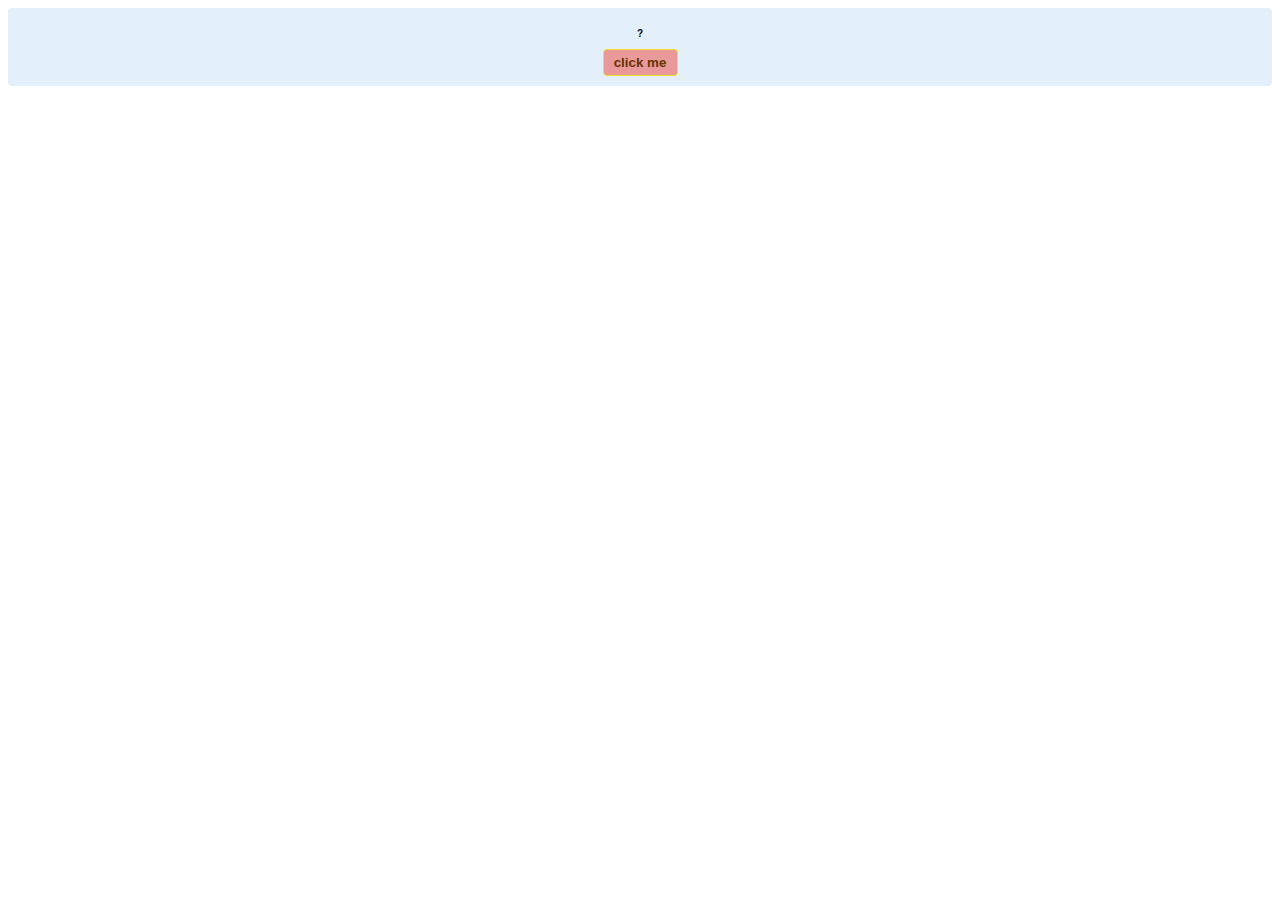
<file: hello-world.html>
<!DOCTYPE html>
<!-- HTML5 Hello world by kirupa - http://www.kirupa.com/html5/getting_your_feet_wet_html5_pg1.htm -->
<html lang="en-us">

<head>
<meta charset="utf-8">
<title>Hello...</title>
<style type="text/css">
#mainContent {
	font-family: Arial, Helvetica, sans-serif;
	font-size: x-small;
	font-weight: bold;
	background-color: #E3F0FB;
	border-radius: 4px;
	padding: 10px;
	text-align: center;
}
.buttonStyle {
	border-radius: 4px;
	border: thin solid #F0E020;
	padding: 5px;
	background-color: #E99999;
	font-family: "Segoe UI", Tahoma, Geneva, Verdana, sans-serif;
	font-weight: bold;
	color: #663300;
	width: 75px;
}

.buttonStyle:hover {
	border: thin solid #FFCC00;
	background-color: #FCF9D6;
	color: #996633;
	cursor: pointer;
}
.buttonStyle:active {
	border: thin solid #99CC00;
	background-color: #F5FFD2;
	color: #669900;
	cursor: pointer;
}

</style>
</head>

<body>
<div id="mainContent">
<p id="helloText">?</p>
<button id="clickButton" class="buttonStyle">click me</button>
</div>
<script> 
var myButton = document.getElementById("clickButton");
var myText = document.getElementById("helloText");

myButton.addEventListener('click', doSomething, false)

function doSomething() {
	myText.textContent = "hello, world!";
}
</script>

</body>
</html>
</file>
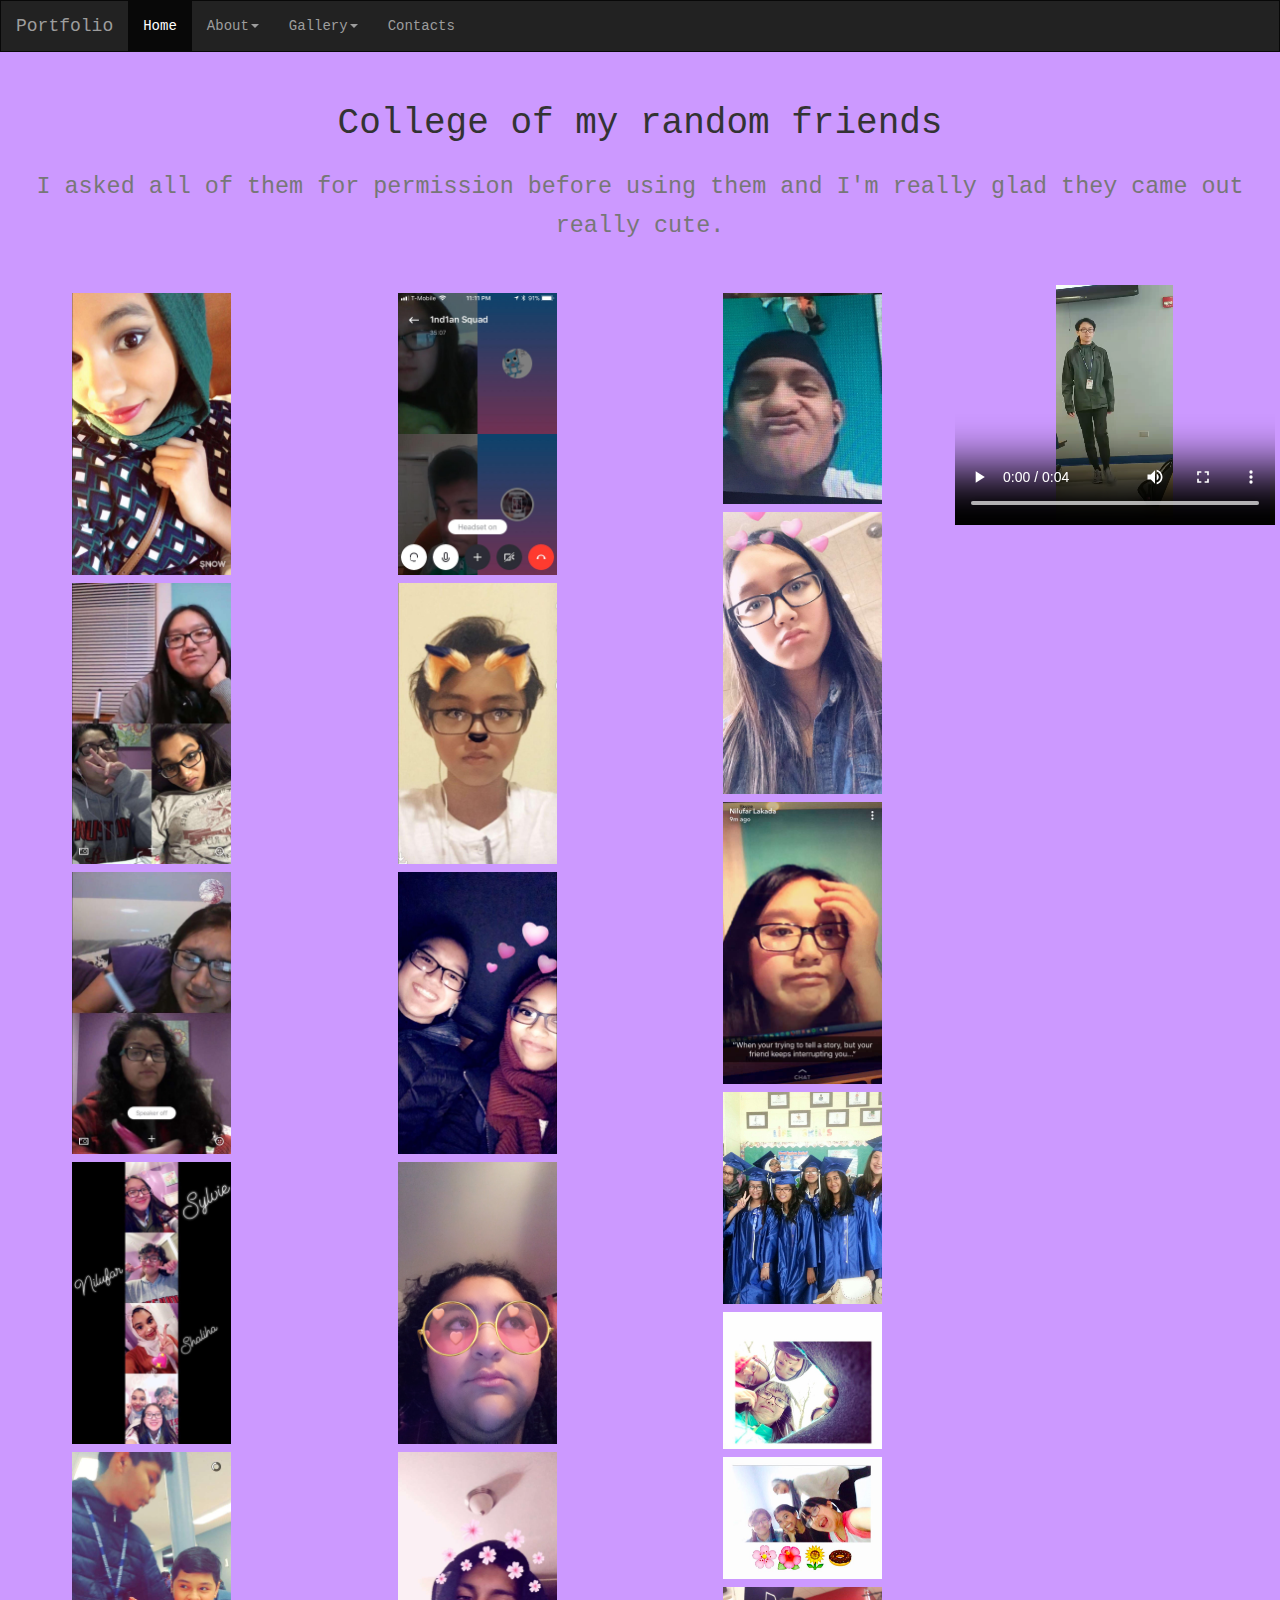
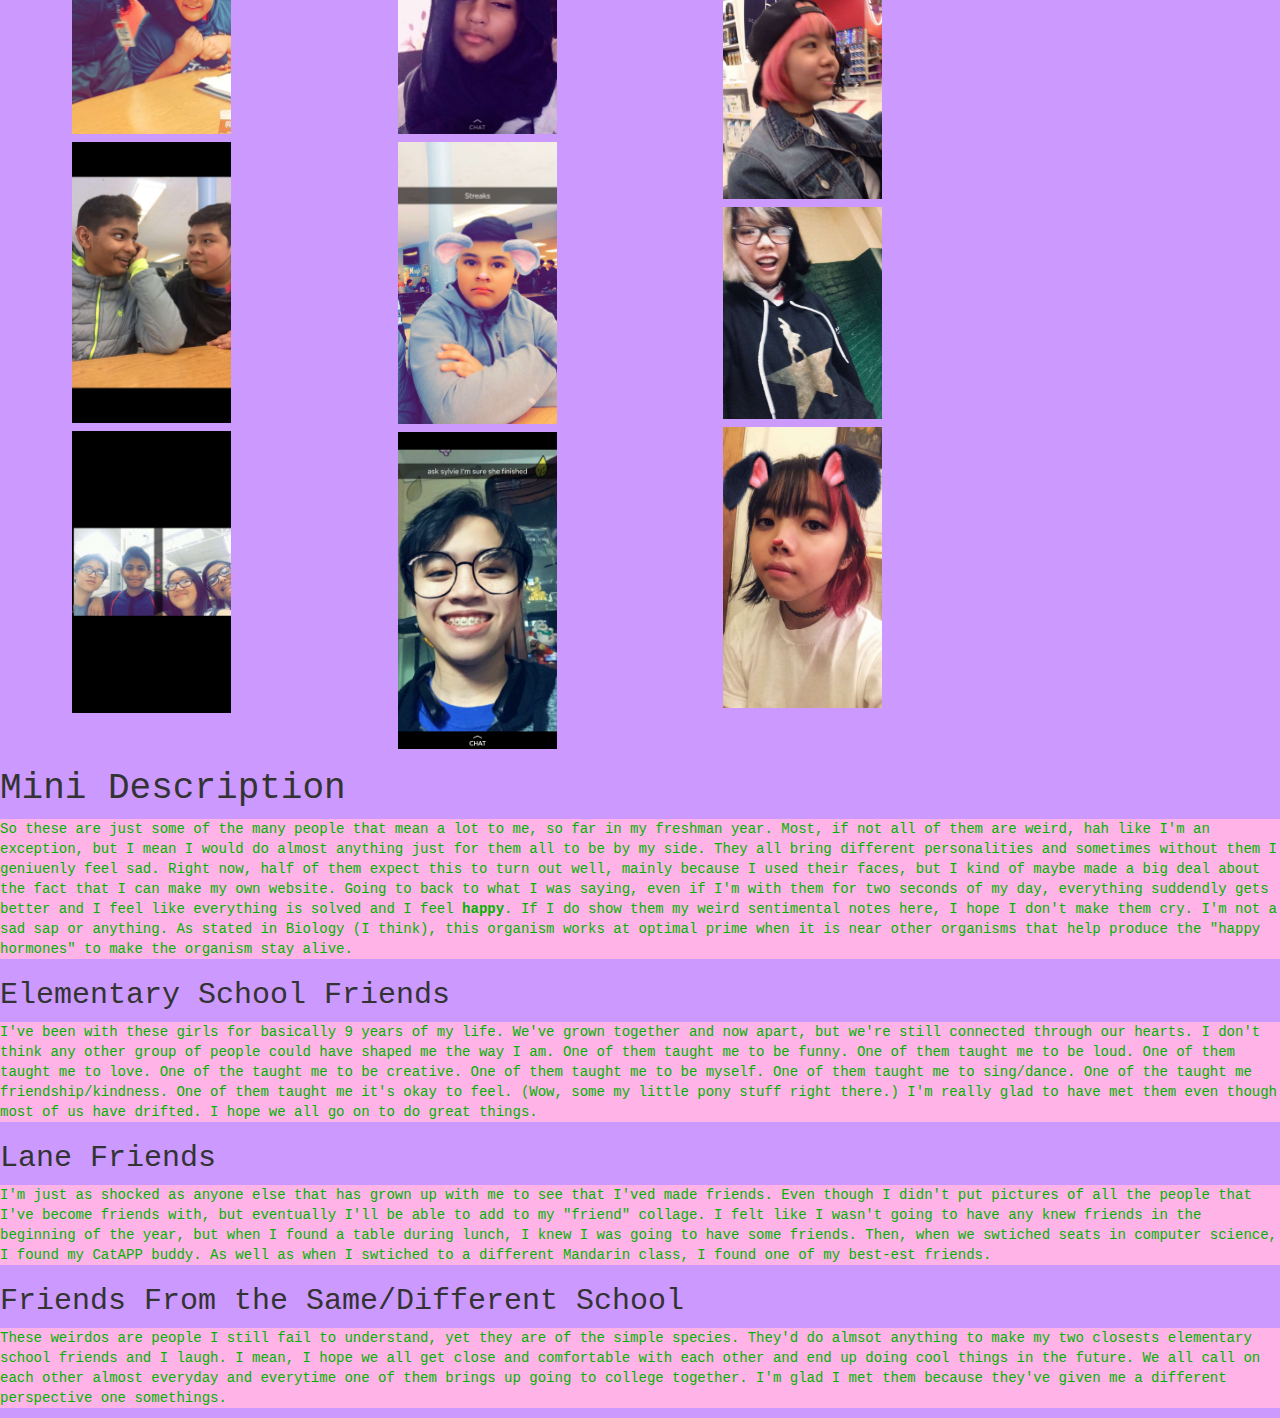
<file: HTML/Final_Project/page3.html>
<!DOCTYPE html>
<html lang="en">
    <head><title>Bootstrap Example</title>
  <meta charset="utf-8">
  <meta name="viewport" content="width=device-width, initial-scale=1">
  <link rel="stylesheet" href="https://maxcdn.bootstrapcdn.com/bootstrap/3.3.7/css/bootstrap.min.css">
  <script src="https://ajax.googleapis.com/ajax/libs/jquery/3.3.1/jquery.min.js"></script>
  <script src="https://maxcdn.bootstrapcdn.com/bootstrap/3.3.7/js/bootstrap.min.js"></script>
  <link rel="stylesheet" type="text/css" href="external.css"> 
  <style>
  * {
    box-sizing: border-box;
}

body {
    margin: 0;
    font-family: Arial;
    background-color:#cc99ff;
    font-family: Courier;
}

.header {
    text-align: center;
    padding: 32px;
}

.row {
    display: -ms-flexbox; /* IE10 */
    display: flex;
    -ms-flex-wrap: wrap; /* IE10 */
    flex-wrap: wrap;
    padding: 0 4px;
}

.column {
    -ms-flex: 25%; /* IE10 */
    flex: 25%;
    max-width: 25%;
    padding: 0 4px;
}

.column img {
    margin-top: 8px;
    vertical-align: middle;
}

@media (max-width: 800px) {
    .column {
        -ms-flex: 50%;
        flex: 50%;
        max-width: 50%;
    }
}

@media (max-width: 600px) {
    .column {
        -ms-flex: 100%;
        flex: 100%;
        max-width: 100%;
    }
}

p {
      background-color:#ffb3e6;
      font-family: Courier;
      color:#00b300;
    }

 .navbar {
      margin-bottom: 0;
      border-radius: 0;
    }
    .dropbtn {
      background-color: black;
      color: white;
      padding: 14px;
      font-size: 16px;
      border: none;
      cursor: pointer;
    }

    .dropdown {
      position: relative;
      display: inline-block;
    }

    .dropdown-content {
      display: none;
      position: absolute;
      background-color: white;
      min-width: 160px;
      box-shadow: 0px 8px 16px 0px rgba(0,0,0,0.2);
      z-index: 1;
    }

    .dropdown-content a {
      color: black;
      padding: 12px 16px;
      text-decoration: none;
      display: block;
    }

    .dropdown-content a:hover {
      background-color: #f1f1f1
    }

    .dropdown:hover .dropdown-content {
      display: block;
    }

    .dropdown:hover .dropbtn {
      background-color: black;
    }
img {
    display: block;
    margin-left: auto;
    margin-right: auto;
}
  </style>
  <body>
    <nav class="navbar navbar-inverse">
    <div class="container-fluid">
      <div class="navbar-header">
        <a class="navbar-brand" href="#">Portfolio</a>
      </div>
        <ul class="nav navbar-nav">
          <li class="active"><a href="https://nilakada1.github.io/ecs21718/HTML/Final_Project/index.html">Home</a></li>
          <li class="dropdown"><a class="dropdown-toggle" data-toggle="dropdown" href="#">About<span class="caret"></span></a>
            <ul class="dropdown-menu">
              <li><a href="https://nilakada1.github.io/ecs21718/HTML/Final_Project/page2.html">Freshman year works</a></li>
              <li><a href="#">Sophmore year works</a></li>
              <li><a href="#">Junior year works</a></li>
              <li><a href="#">Senior year works</a></li>
            </ul>
          </li>
          <li class="dropdown"><a class="dropdown-toggle" data-toggle="dropdown" href="#">Gallery<span class="caret"></span></a>
            <ul class="dropdown-menu">
              <li><a href="page3.html">Friends</a></li>
              <li><a href="#">Aesthetics</a></li>
              <li><a href="#">Idols</a></li>
            </ul>
          </li>
          <li><a href="page4.html">Contacts</a></li>
         </ul>
    </div>
  </nav>
<div class="header">
  <h1>College of my random friends</h1>
  <h1><small>I asked all of them for permission before using them and I'm really glad they came out really cute.</small></h1>
</div>
<div class="row"> 
  <div class="column">
    <img src="https://nilakada1.github.io/ecs21718/-1.jpg" style="width:50%" style="height:50%" class="center">
    <img src="https://nilakada1.github.io/ecs21718/HTML/Final_Project/unnamed-1.jpg" style="width:50%" style="height:50%" class="center">
    <img src="https://nilakada1.github.io/ecs21718/HTML/Final_Project/unnamed-2.jpg" style="width:50%" style="height:50%" class="center">
    <img src="https://nilakada1.github.io/ecs21718/HTML/Final_Project/unnamed-3.jpg" style="width:50%" style="height:50%" class="center">
    <img src="https://nilakada1.github.io/ecs21718/HTML/Final_Project/unnamed-4.jpg" style="width:50%" style="height:50%" class="center">
    <img src="https://nilakada1.github.io/ecs21718/HTML/Final_Project/unnamed-5.jpg" style="width:50%" style="height:50%" class="center">
    <img src="https://nilakada1.github.io/ecs21718/HTML/Final_Project/unnamed-7.jpg" style="width:50%" style="height:50%" class="center">
  </div>
  <div class="column">
    <img src="https://nilakada1.github.io/ecs21718/HTML/Final_Project/unnamed-8.jpg" style="width:50%" style="height:50%" class="center">
    <img src="https://nilakada1.github.io/ecs21718/HTML/Final_Project/unnamed-9.jpg" style="width:50%" style="height:50%" class="center">
    <img src="https://nilakada1.github.io/ecs21718/HTML/Final_Project/unnamed.jpg" style="width:50%" style="height:50%" class="center">
    <img src="https://nilakada1.github.io/ecs21718/HTML/Final_Project/image1.jpeg" style="width:50%" style="height:50%" class="center">
    <img src="https://nilakada1.github.io/ecs21718/HTML/Final_Project/IMG_0597.JPG" style="width:50%" style="height:50%" class="center">
    <img src="https://nilakada1.github.io/ecs21718/HTML/Final_Project/IMG_0601.JPG" style="width:50%" style="height:50%" class="center">
    <img src="https://nilakada1.github.io/ecs21718/HTML/Final_Project/IMG_0602.JPG" style="width:50%" style="height:50%" class="center">
  </div>  
  <div class="column">
    <img src="https://nilakada1.github.io/ecs21718/HTML/Final_Project/IMG_0603.JPG" style="width:50%" style="height:50%" class="center">
    <img src="https://nilakada1.github.io/ecs21718/HTML/Final_Project/IMG_0607.JPG" style="width:50%" style="height:50%" class="center">
    <img src="https://nilakada1.github.io/ecs21718/HTML/Final_Project/IMG_0608.JPG" style="width:50%" style="height:50%" class="center">
    <img src="https://nilakada1.github.io/ecs21718/HTML/Final_Project/IMG_0609.JPG" style="width:50%" style="height:50%" class="center">
    <img src="https://nilakada1.github.io/ecs21718/HTML/Final_Project/IMG_0610.PNG" style="width:50%" style="height:50%" class="center">
    <img src="https://nilakada1.github.io/ecs21718/HTML/Final_Project/IMG_0611.PNG" style="width:50%" style="height:50%" class="center">
    <img src="https://nilakada1.github.io/ecs21718/HTML/Final_Project/IMG_0615.JPG" style="width:50%" style="height:50%" class="center">
    <img src="https://nilakada1.github.io/ecs21718/HTML/Final_Project/IMG_0616.JPG" style="width:50%" style="height:50%" class="center">
    <img src="https://nilakada1.github.io/ecs21718/HTML/Final_Project/IMG_0617.JPG" style="width:50%" style="height:50%"class="center">
    </div>
  <div class="row">
    <video width="320" height="240" controls class="center">
    <source src="https://nilakada1.github.io/ecs21718/HTML/Final_Project/chat-media-video-OAESTRADA1~932CA7BB-1073-3ACE-F689-F87F2B286F71.mov" type="video/mp4">
    </video>
  </div>
</div>

<div>
  <h1>Mini Description</h1>
  <p>So these are just some of the many people that mean a lot to me, so far in my freshman year.
  Most, if not all of them are weird, hah like I'm an exception, but I mean I would do almost anything just for them all to be by my side.
  They all bring different personalities and sometimes without them I geniuenly feel sad. Right now, half of them expect this to turn out well,
  mainly because I used their faces, but I kind of maybe made a big deal about the fact that I can make my own website.
  Going to back to what I was saying, even if I'm with them for two seconds of my day, everything suddendly gets better and I feel like everything is solved and I feel <strong>happy</strong>.
  If I do show them my weird sentimental notes here, I hope I don't make them cry. I'm not a sad sap or anything.
  As stated in Biology (I think), this organism works at optimal prime when it is near other organisms that help produce the "happy hormones" to make the organism stay alive.</p>
  
<h2>Elementary School Friends</h2>
<p> I've been with these girls for basically 9 years of my life.
We've grown together and now apart, but we're still connected through our hearts.
I don't think any other group of people could have shaped me the way I am.
One of them taught me to be funny. One of them taught me to be loud. One of them taught me to love. One of the taught me to be creative.
One of them taught me to be myself. One of them taught me to sing/dance. One of the taught me friendship/kindness. One of them taught me it's okay to feel.
(Wow, some my little pony stuff right there.) I'm really glad to have met them even though most of us have drifted. I hope we all go on to do great things.</p>

<h2>Lane Friends</h2>
<p>I'm just as shocked as anyone else that has grown up with me to see that I'ved made friends.
Even though I didn't put pictures of all the people that I've become friends with, but eventually I'll be able to add to my "friend" collage.
I felt like I wasn't going to have any knew friends in the beginning of the year, but when I found a table during lunch, I knew I was going to have some friends.
Then, when we swtiched seats in computer science, I found my CatAPP buddy. As well as when I swtiched to a different Mandarin class, I found one of my best-est friends.</p>

<h2>Friends From the Same/Different School</h2>
<p> These weirdos are people I still fail to understand, yet they are of the simple species. They'd do almsot anything to make my two closests elementary school friends and I laugh.
I mean, I hope we all get close and comfortable with each other and end up doing cool things in the future. We all call on each other almost everyday and everytime one of them brings up
going to college together. I'm glad I met them because they've given me a different perspective one somethings.</p>
</div>
  </body>
  </html>
</file>
<file: HTML/Final_Project/external.css>
.navbar {
      margin-bottom: 0;
      border-radius: 0;
    }
    /* Add a gray background color and some padding to the footer */
    footer {
      background-color: pink;
      padding: 25px;
      }
      .jumbotron {
        background-color: lightblue;
      }
      
<li class="active"><a href="#">Home</a></li>
     <li class="nav-item dropdown"><a class="nav-link dropdown-toggle" href="#" id="navbardrop" data-toggle="dropdown">About</a>
      <div class="dropdown-menu">
       <a class="dropdown-item" href="">Link 1</a>
       <a class="dropdown-item" href="">Link 2</a>
       <a class="dropdown-item" href="">Link 3</a>
      </div>
     </li>
     
     
     
 for pictures   
 
 img {
    width: 25%;
    height: auto;
}
     <div>
  <img src="https://nilakada1.github.io/ecs21718/-1.jpg" alt="Shaliha Gaffor" width="460" height="345">
  <p>hellow</p>
</div>
</file>
